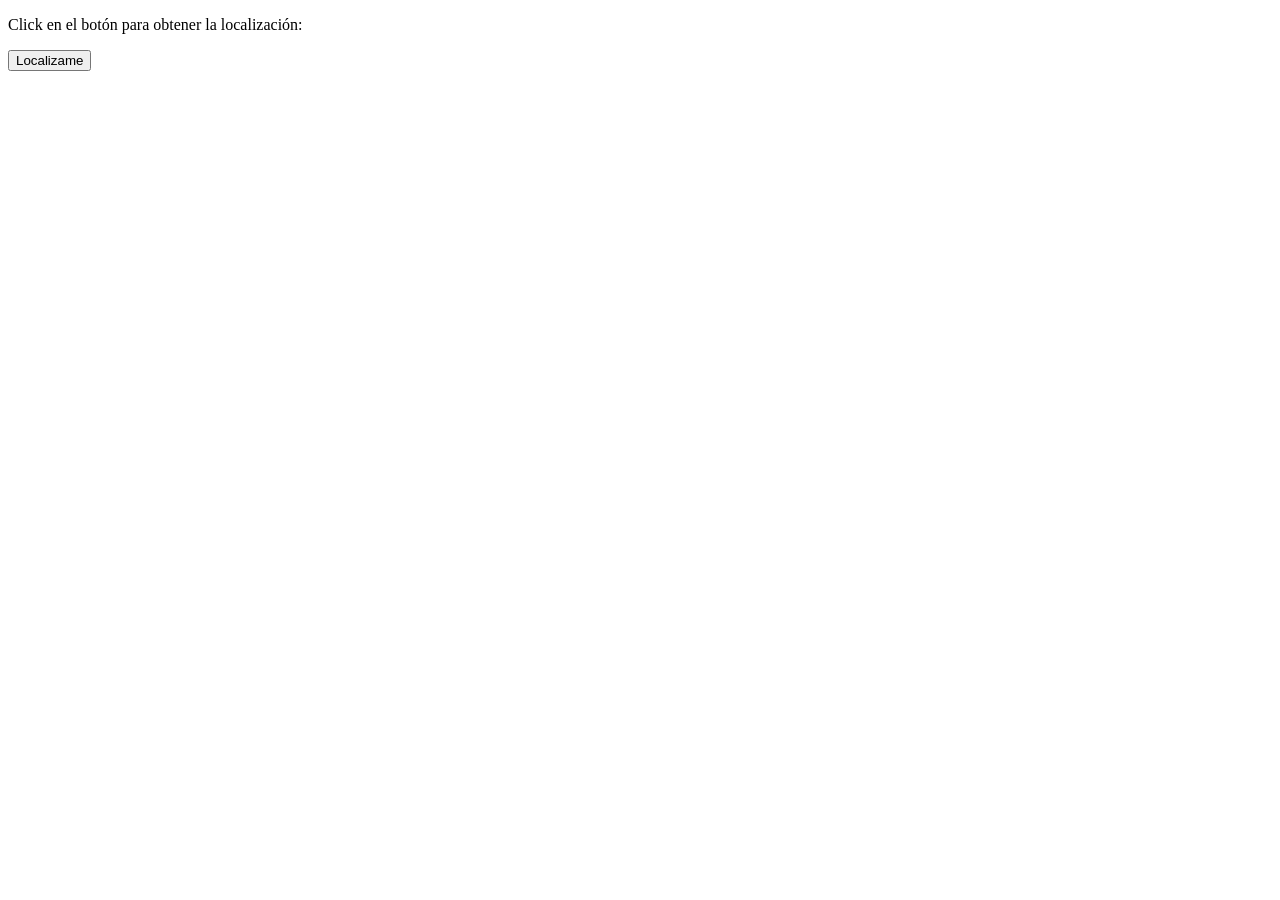
<file: geolocalizacionMapa2Dinamico.html>
<!DOCTYPE html>
<html>
<body>
<p id="demo">Click en el botón para obtener la localización:</p>
<button onclick="getLocation()">Localizame</button>
<div id="mapholder"></div>
<script src="http://maps.google.com/maps/api/js?sensor=false"></script>
<script>
var x=document.getElementById("demo");
function getLocation()
  {
  if (navigator.geolocation)
    {
    navigator.geolocation.getCurrentPosition(showPosition,showError);
    }
  else{x.innerHTML="La Geolocalización no esta soportada en este navegador.";}
  }

function showPosition(position)
  {
  lat=position.coords.latitude;
  lon=position.coords.longitude;
  latlon=new google.maps.LatLng(lat, lon)
  mapholder=document.getElementById('mapholder')
  mapholder.style.height='250px';
  mapholder.style.width='500px';

  var myOptions={
  center:latlon,zoom:15,
  mapTypeId:google.maps.MapTypeId.ROADMAP,
  mapTypeControl:false,
  navigationControlOptions:{style:google.maps.NavigationControlStyle.SMALL}
  };
  var map=new google.maps.Map(document.getElementById("mapholder"),myOptions);
  var marker=new google.maps.Marker({position:latlon,map:map,title:"Estamos acá"});
  }

function showError(error)
  {
  switch(error.code) 
    {
    case error.PERMISSION_DENIED:
      x.innerHTML="User denied the request for Geolocation."
      break;
    case error.POSITION_UNAVAILABLE:
      x.innerHTML="Location information is unavailable."
      break;
    case error.TIMEOUT:
      x.innerHTML="The request to get user location timed out."
      break;
    case error.UNKNOWN_ERROR:
      x.innerHTML="An unknown error occurred."
      break;
    }
  }
</script>
</body>
</html>
</file>
